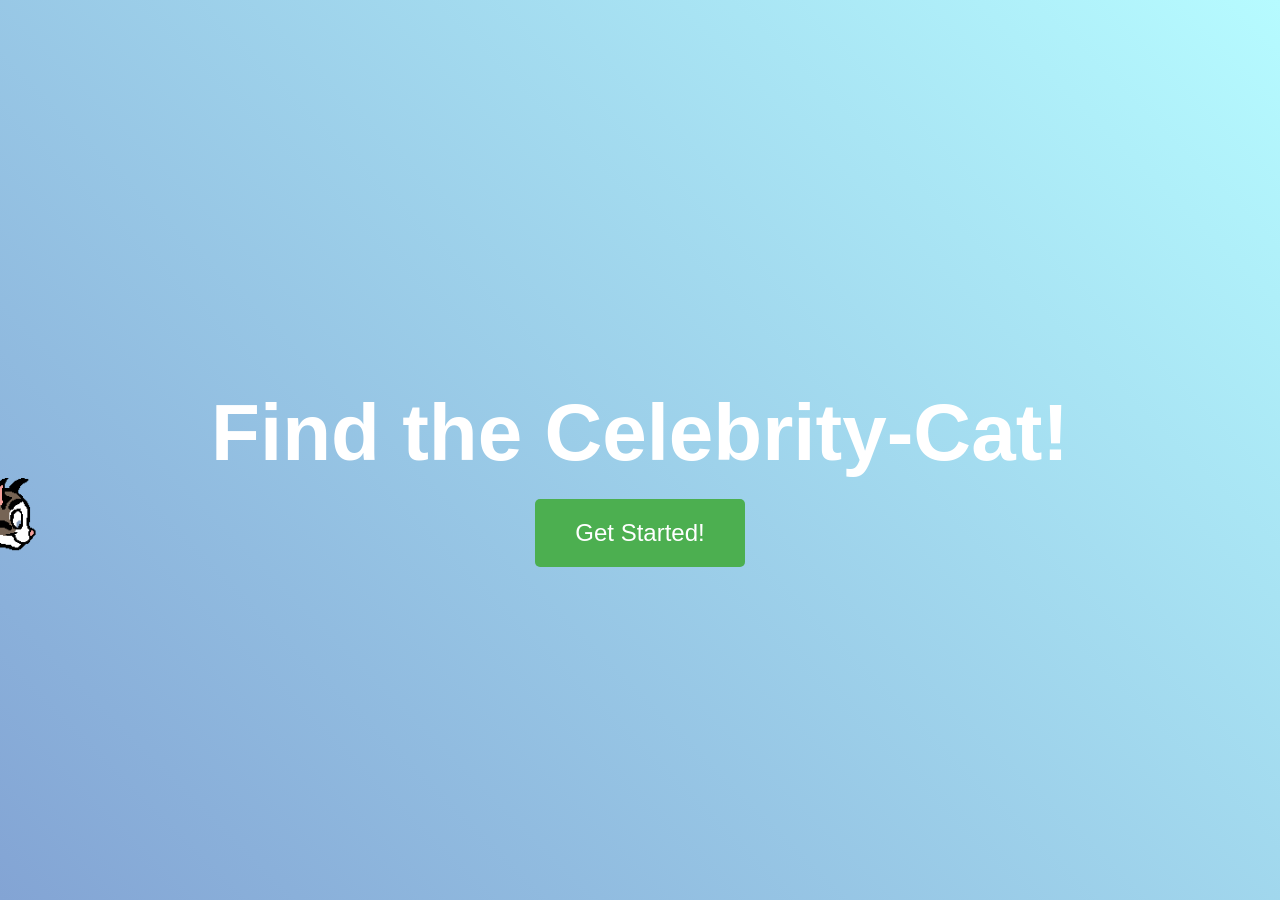
<file: index.html>
<!DOCTYPE html>
<html lang="en">
<head>
  <meta charset="UTF-8">
  <meta name="viewport" content="width=device-width, initial-scale=1.0">
  <title>Celebrity-Cat Finder</title>
  <style>
    body {
      font-family: Arial, sans-serif;
      display: flex;
      justify-content: center;
      align-items: center;
      height: 100vh;
      background: linear-gradient(45deg, #83a4d4, #b6fbff);
      margin: 0;
      overflow: hidden;
    }
    .container {
      text-align: center;
      animation: fadeIn 3s ease-in-out;
    }
    h1 {
      font-size: 5em;
      color: #fff;
      margin-bottom: 20px;
      animation: bounce 2s infinite;
    }
    .button {
      padding: 20px 40px;
      font-size: 1.5em;
      color: white;
      background-color: #4caf50;
      border: none;
      border-radius: 5px;
      cursor: pointer;
      transition: background-color 0.3s ease-in-out;
      animation: slideIn 2s forwards;
    }
    .button:hover {
      background-color: #45a049;
    }
    @keyframes fadeIn {
      from {
        opacity: 0;
      }
      to {
        opacity: 1;
      }
    }
    @keyframes bounce {
      0%, 20%, 50%, 80%, 100% {
        transform: translateY(0);
      }
      40% {
        transform: translateY(-30px);
      }
      60% {
        transform: translateY(-15px);
      }
    }
    @keyframes slideIn {
      from {
        transform: translateX(-100%);
      }
      to {
        transform: translateX(0);
      }
    }
    .cat {
      position: absolute;
      width: 200px;
      top: 50%;
      left: -150px;
      animation: catWalk 10s infinite;
    }
    @keyframes catWalk {
      0% {
        left: -150px;
      }
      50% {
        left: calc(100% - 150px);
      }
      100% {
        left: -150px;
      }
    }
    
  </style>
</head>
<body>
  <div class="container">
    <h1>Find the Celebrity-Cat!</h1>
    <a href="front.html">
        <button class="button">Get Started!</button>
    </a>
    <img src="animatedcat.gif" alt="Cat" class="cat">
  </div>
</body>
</html>
</file>
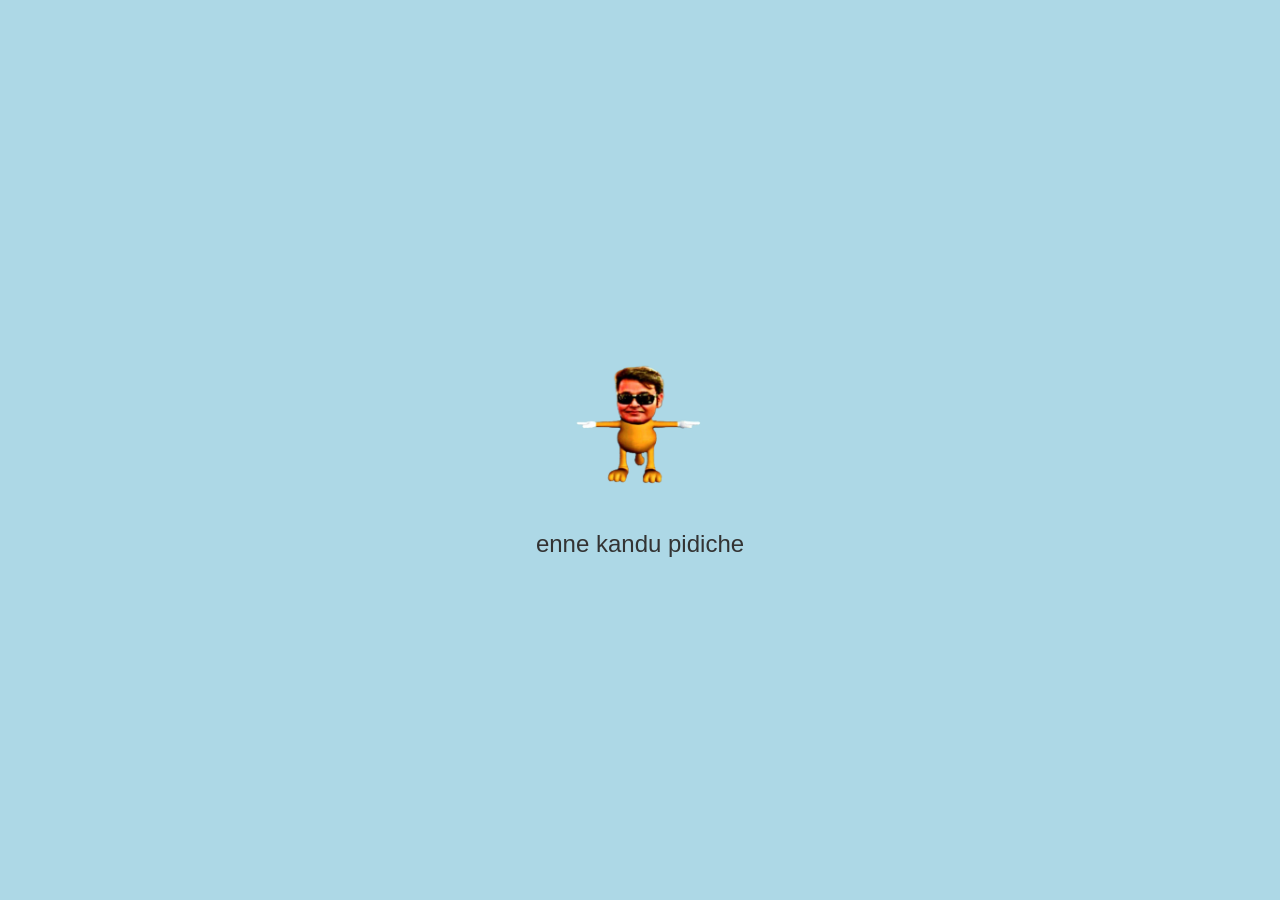
<file: bye.html>
<!DOCTYPE html>
<html lang="en">
<head>
    <meta charset="UTF-8">
    <meta name="viewport" content="width=device-width, initial-scale=1.0">
    <title>Animated Pop-out Image</title>
    <link rel="stylesheet" href="style2.css">
</head>
<body>
    <!-- Background Music -->
    <audio id="background-music" autoplay loop>
        <source src="meowmeow.mp3" type="audio/mpeg">
        Your browser does not support the audio element.
    </audio>

    <!-- Container for Image Animation and Text -->
    <div class="container">
        <img src="cated - Copy.png" alt="Pop-out Image" id="pop-image">
        <p class="text">enne kandu pidiche</p>
    </div>

    <script src="script3.js"></script>
</body>
</html>
</file>
<file: style2.css>
/* Basic Reset */
* {
    margin: 0;
    padding: 0;
    box-sizing: border-box;
}

/* Full-screen background with light blue color */
body, html {
    width: 100%;
    height: 100%;
    display: flex;
    align-items: center;
    justify-content: center;
    background: #ADD8E6; /* Light blue background */
    overflow: hidden;
}

/* Image and Text Container */
.container {
    position: relative;
    display: flex;
    align-items: center;
    flex-direction: column;
    justify-content: center;
}

/* Animated Image */
#pop-image {
    width: 300px; /* Adjusted for a larger image size */
    animation: popEffect 2s ease-in-out infinite;
}

/* Keyframes for Pop Animation */
@keyframes popEffect {
    0%, 100% { transform: scale(1); }
    50% { transform: scale(1.5); } /* Enlarges image at midpoint */
}

/* Text below the image */
.text {
    margin-top: 20px;
    font-size: 24px;
    color: #333;
    font-family: Arial, sans-serif;
}
</file>
